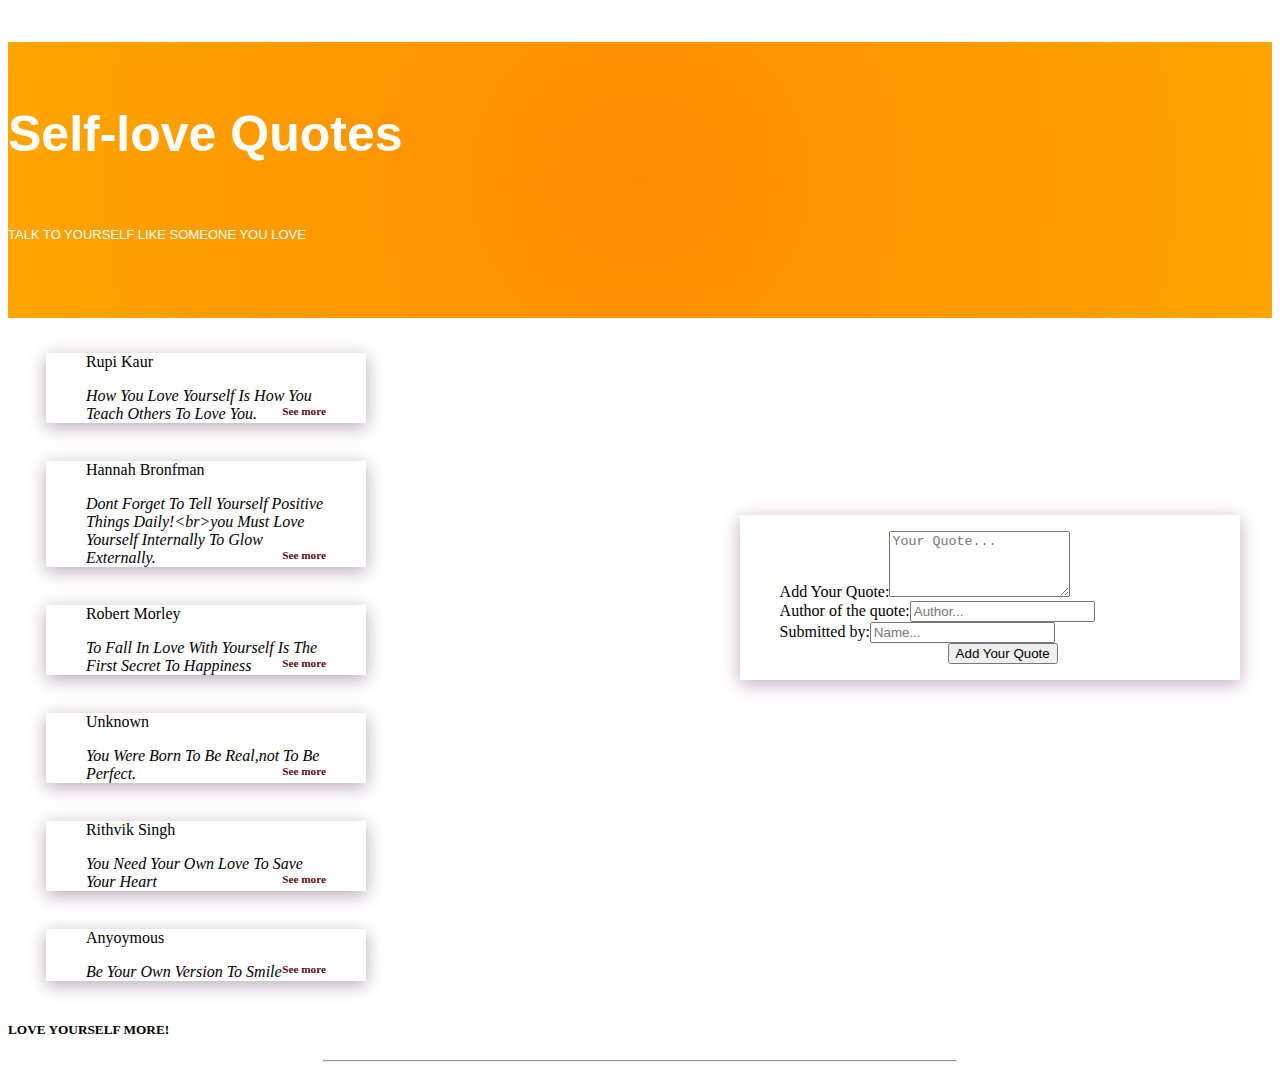
<file: index.html>
<!DOCTYPE html><html lang="en"><head>
  <meta charset="utf-8">
  <title>Quotes</title>
  <base href="https://cheruiyot-moryn.github.io/Quotes/">
  <meta name="viewport" content="width=device-width, initial-scale=1">
  <link href="https://cdn.jsdelivr.net/npm/bootstrap@5.1.3/dist/css/bootstrap.min.css" rel="stylesheet" integrity="sha384-1BmE4kWBq78iYhFldvKuhfTAU6auU8tT94WrHftjDbrCEXSU1oBoqyl2QvZ6jIW3" crossorigin="anonymous">
  <link rel="icon" type="image/x-icon" href="favicon.ico">
  <link rel="stylesheet" href="https://use.fontawesome.com/releases/v5.11.2/css/all.css">
<link rel="stylesheet" href="styles.cf3f48ec2d46ac43.css" media="print" onload="this.media='all'"><noscript><link rel="stylesheet" href="styles.cf3f48ec2d46ac43.css"></noscript></head>
<body>
  <app-root></app-root>
  <script src="https://cdn.jsdelivr.net/npm/bootstrap@5.1.3/dist/js/bootstrap.bundle.min.js" integrity="sha384-ka7Sk0Gln4gmtz2MlQnikT1wXgYsOg+OMhuP+IlRH9sENBO0LRn5q+8nbTov4+1p" crossorigin="anonymous"></script>
  <script src="https://cdn.jsdelivr.net/npm/@popperjs/core@2.10.2/dist/umd/popper.min.js" integrity="sha384-7+zCNj/IqJ95wo16oMtfsKbZ9ccEh31eOz1HGyDuCQ6wgnyJNSYdrPa03rtR1zdB" crossorigin="anonymous"></script>
<script src="https://cdn.jsdelivr.net/npm/bootstrap@5.1.3/dist/js/bootstrap.min.js" integrity="sha384-QJHtvGhmr9XOIpI6YVutG+2QOK9T+ZnN4kzFN1RtK3zEFEIsxhlmWl5/YESvpZ13" crossorigin="anonymous"></script>
<script src="runtime.3880959c153976d8.js" type="module"></script><script src="polyfills.6679a72834c82d24.js" type="module"></script><script src="main.a8583aabff593600.js" type="module"></script>

</body></html>
</file>
<file: styles.cf3f48ec2d46ac43.css>
.form-float{position:absolute;float:right;right:2px;top:30em}
</file>
